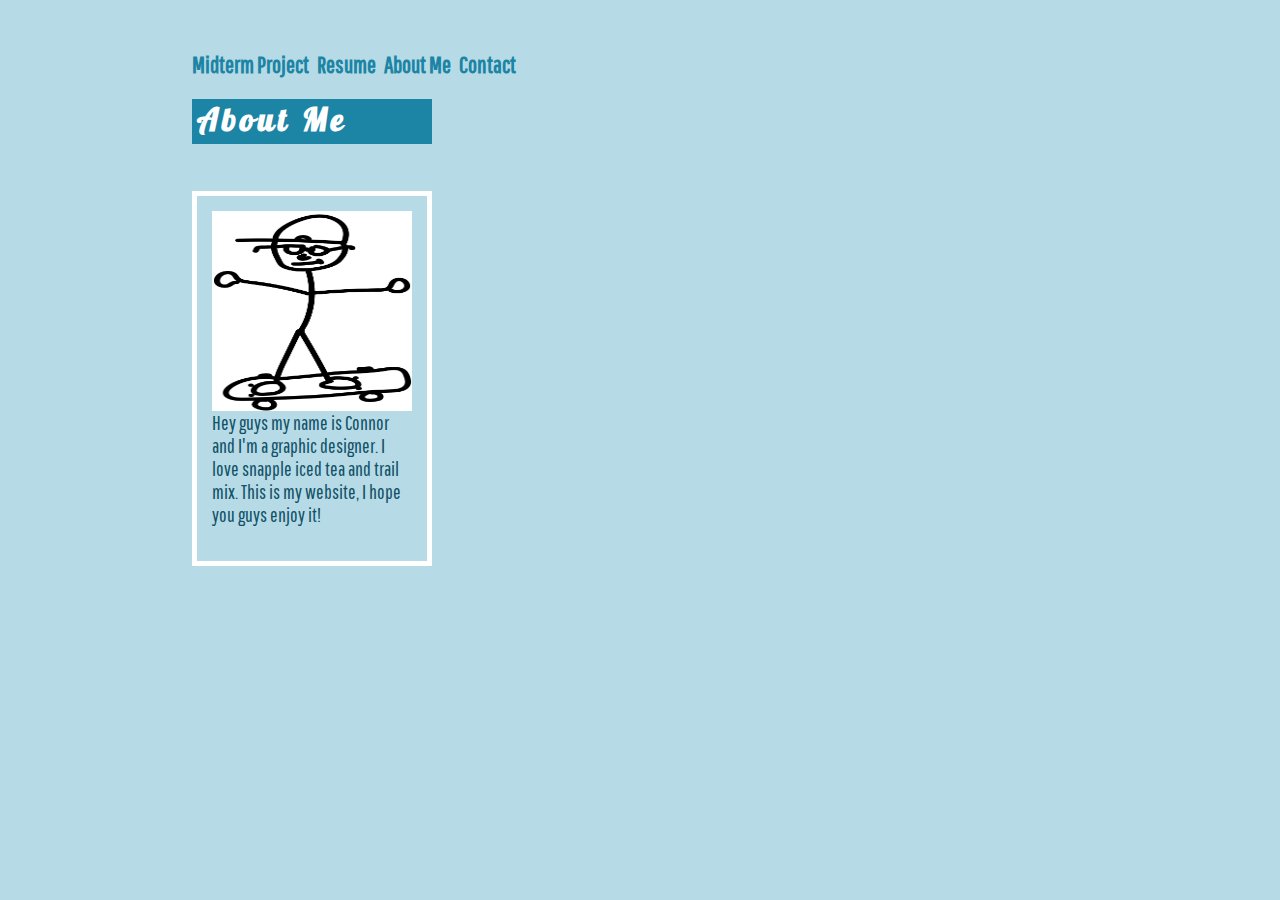
<file: Connor-McAlinn-Website/aboutme.html>
<html>
<head>
<title>Globe Hoppers</title>
<meta charset="utf-8">
<link href="https://fonts.googleapis.com/css?family=Lobster|Pathway+Gothic+One" rel="stylesheet">
<link href="style.css" rel="stylesheet" type="text/css">
</head>

<body>
<a href="globehoppers.html">Midterm Project</a>&nbsp; &nbsp;
<a href="resume.html">Resume</a>&nbsp; &nbsp;
<a href="aboutme.html">About Me</a>&nbsp; &nbsp;
<a href="contact.html">Contact</a>&nbsp; &nbsp;

<h1>About Me</h1>

<div class="mydiv"><img src="guy.jpg" height="200" width="200"

<p>Hey guys my name is Connor and I'm a graphic designer. I love snapple iced tea and trail mix. This is my website, I hope you guys enjoy it!</p>


</body>
</html>
</file>
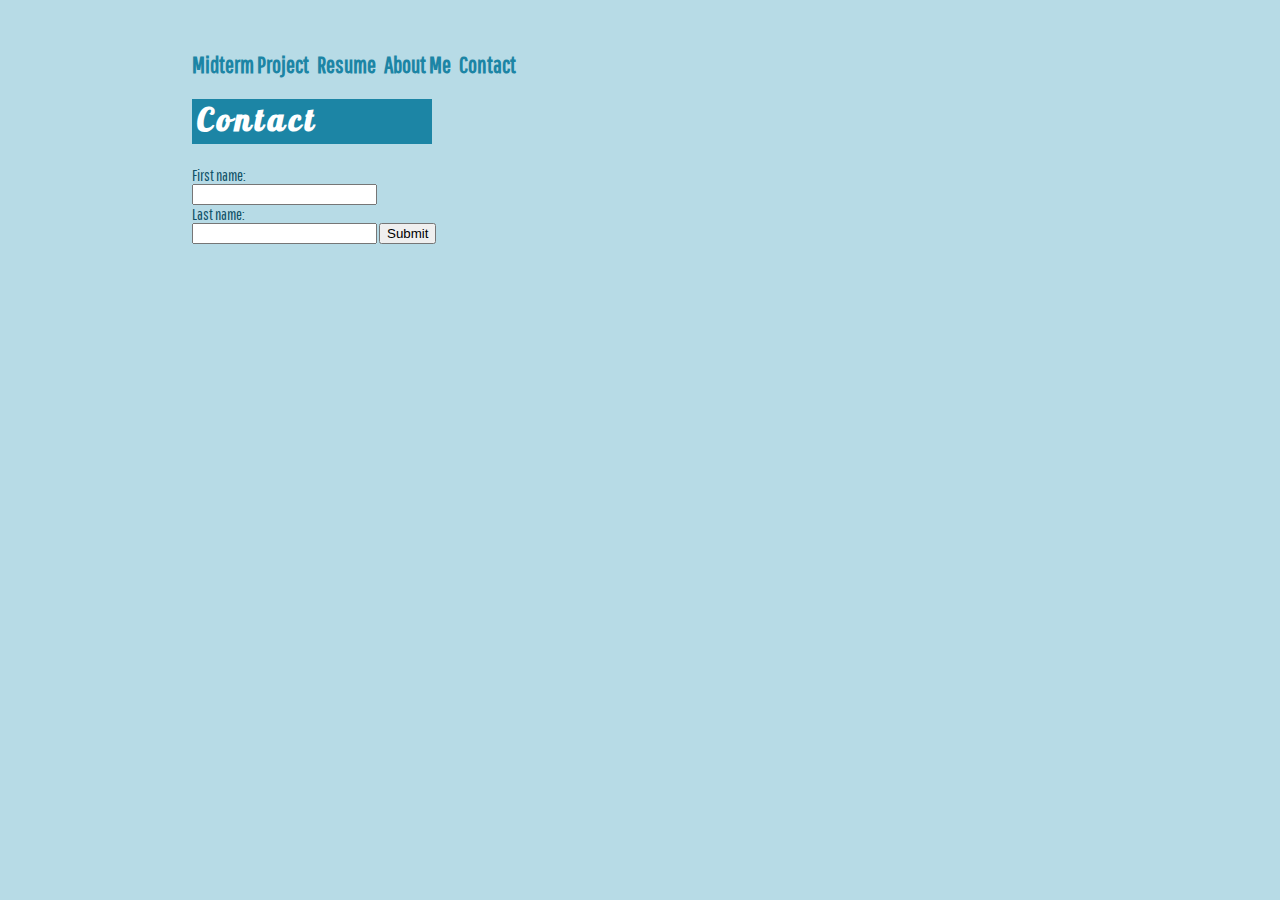
<file: Connor-McAlinn-Website/contact.html>
<html>
<head>
<title>Globe Hoppers</title>
<meta charset="utf-8">
<link href="https://fonts.googleapis.com/css?family=Lobster|Pathway+Gothic+One" rel="stylesheet">
<link href="style.css" rel="stylesheet" type="text/css">
</head>
<a href="globehoppers.html">Midterm Project</a>&nbsp; &nbsp;
<a href="resume.html">Resume</a>&nbsp; &nbsp;
<a href="aboutme.html">About Me</a>&nbsp; &nbsp;
<a href="contact.html">Contact</a>&nbsp; &nbsp;
<body>


<h1>Contact</h1>

<form action="/action_page.php">
  First name:<br>
  <input type="text" name="Connor"><br>
  Last name:<br>
  <input type="text" name="McAlinn">
    <input type="submit" value="Submit">
</form>

<table width="400">
  
 

</body>
</html>
</file>
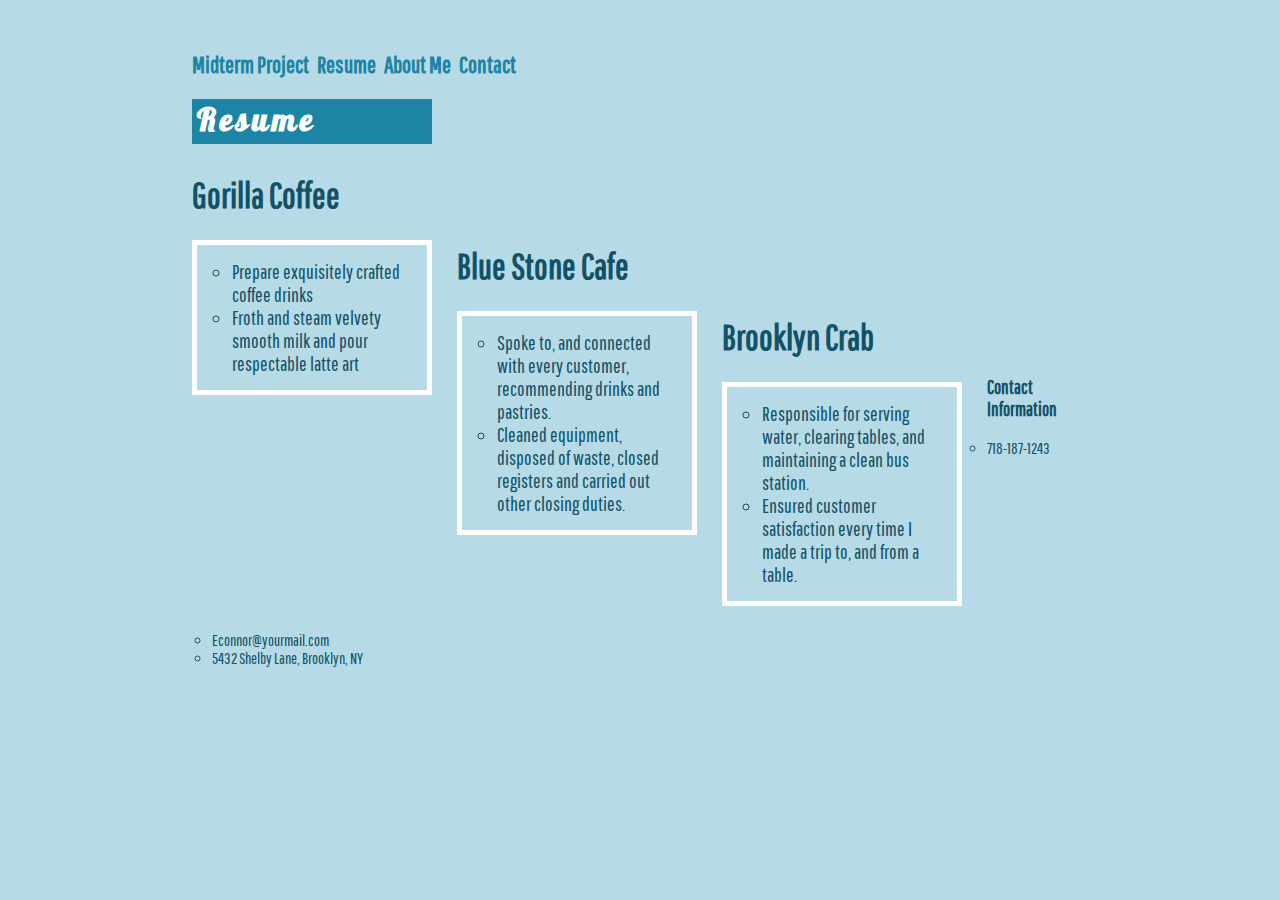
<file: Connor-McAlinn-Website/resume.html>
<html>
<head>
<title>Globe Hoppers</title>
<meta charset="utf-8">
<link href="https://fonts.googleapis.com/css?family=Lobster|Pathway+Gothic+One" rel="stylesheet">
<link href="style.css" rel="stylesheet" type="text/css">
</head>

<body>
<a href="globehoppers.html">Midterm Project</a>&nbsp; &nbsp;
<a href="resume.html">Resume</a>&nbsp; &nbsp;
<a href="aboutme.html">About Me</a>&nbsp; &nbsp;
<a href="contact.html">Contact</a>&nbsp; &nbsp;
<h1>Resume</h1>

<h2>Gorilla Coffee</h2>
<div class="mydiv">
	<ul>
		<li>Prepare exquisitely crafted coffee drinks  </li>
		<li>Froth and steam velvety smooth milk and pour respectable latte art</li>
	<ul>
</div>


<h2>Blue Stone Cafe</h2>
<div class="mydiv">
	<ul>
		<li>Spoke to, and connected with every customer, recommending drinks and pastries. 
 </li>
		<li>Cleaned equipment, disposed of waste, closed registers and carried out other closing duties. 
</li>
	<ul>
</div>

<h2>Brooklyn Crab</h2>
<div class="mydiv">
	<ul>
		<li>Responsible for serving water, clearing tables, and maintaining a clean bus station. 

 </li>
		<li>Ensured customer satisfaction every time I made a trip to, and from a table. 

</li>
	<ul>
</div>
<h3>Contact Information</h3>
<ul>
		<li>718-187-1243

 </li>
		<li>Econnor@yourmail.com 

</li>
	<li>5432 Shelby Lane, Brooklyn, NY

</li>
	<ul>
</body>
</html>
</file>
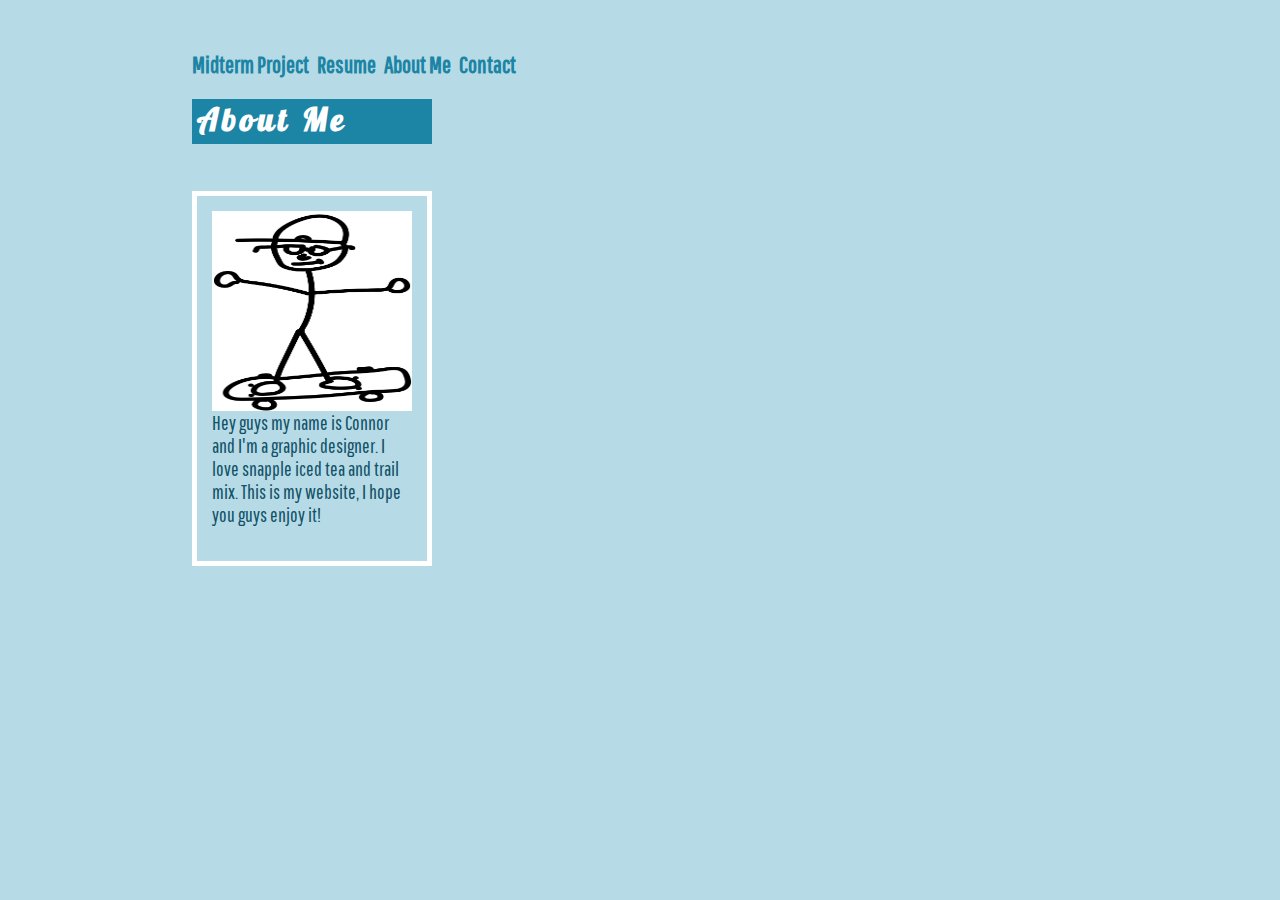
<file: Connor-McAlinn-Website/Connor-McAlinn-Website/aboutme.html>
<html>
<head>
<title>Globe Hoppers</title>
<meta charset="utf-8">
<link href="https://fonts.googleapis.com/css?family=Lobster|Pathway+Gothic+One" rel="stylesheet">
<link href="style.css" rel="stylesheet" type="text/css">
</head>

<body>
<a href="index.html">Midterm Project</a>&nbsp; &nbsp;
<a href="resume.html">Resume</a>&nbsp; &nbsp;
<a href="aboutme.html">About Me</a>&nbsp; &nbsp;
<a href="contact.html">Contact</a>&nbsp; &nbsp;

<h1>About Me</h1>

<div class="mydiv"><img src="guy.jpg" height="200" width="200"

<p>Hey guys my name is Connor and I'm a graphic designer. I love snapple iced tea and trail mix. This is my website, I hope you guys enjoy it!</p>


</body>
</html>
</file>
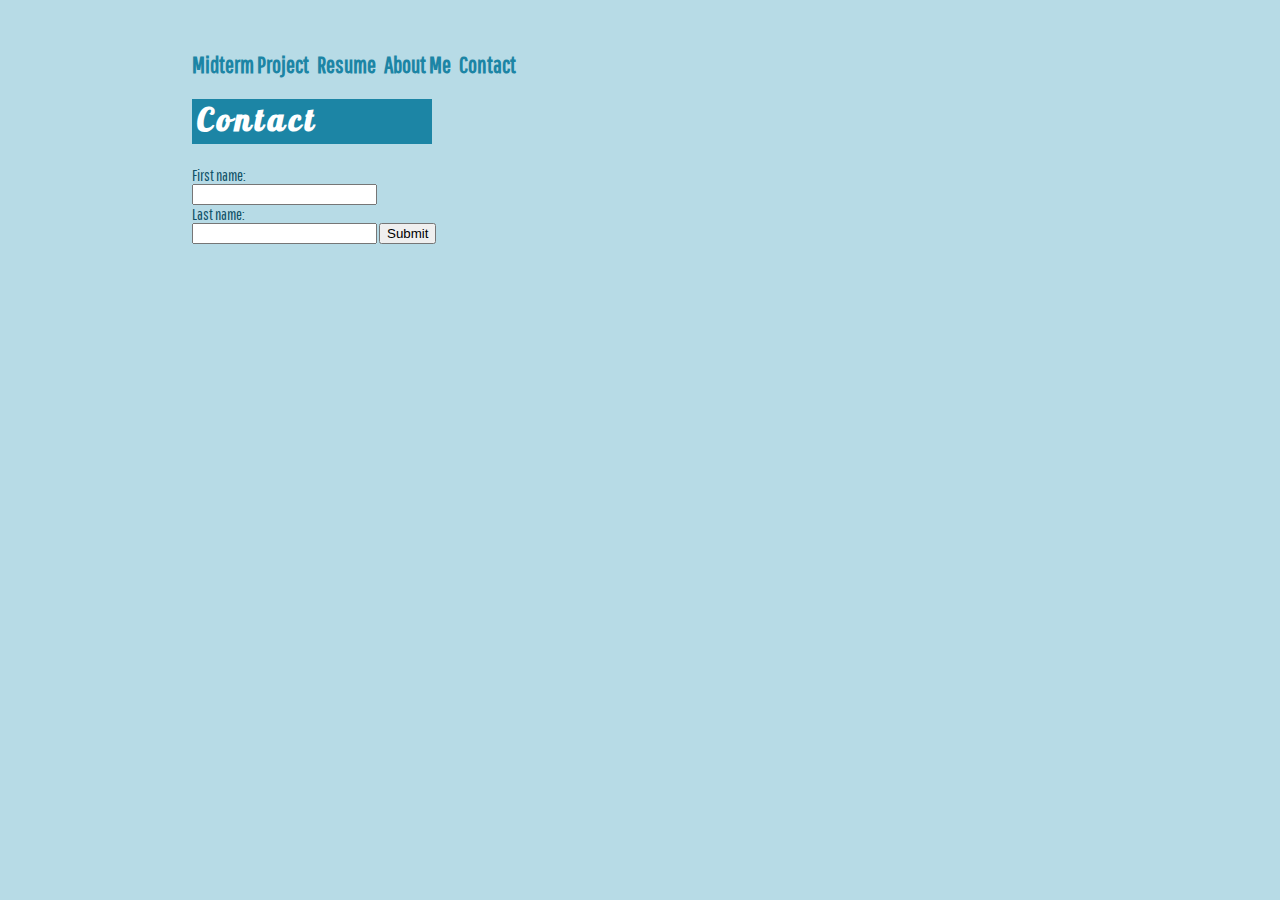
<file: Connor-McAlinn-Website/Connor-McAlinn-Website/contact.html>
<html>
<head>
<title>Globe Hoppers</title>
<meta charset="utf-8">
<link href="https://fonts.googleapis.com/css?family=Lobster|Pathway+Gothic+One" rel="stylesheet">
<link href="style.css" rel="stylesheet" type="text/css">
</head>
<a href="index.html">Midterm Project</a>&nbsp; &nbsp;
<a href="resume.html">Resume</a>&nbsp; &nbsp;
<a href="aboutme.html">About Me</a>&nbsp; &nbsp;
<a href="contact.html">Contact</a>&nbsp; &nbsp;
<body>


<h1>Contact</h1>

<form action="/action_page.php">
  First name:<br>
  <input type="text" name="Connor"><br>
  Last name:<br>
  <input type="text" name="McAlinn">
    <input type="submit" value="Submit">
</form>

<table width="400">
  
 

</body>
</html>
</file>
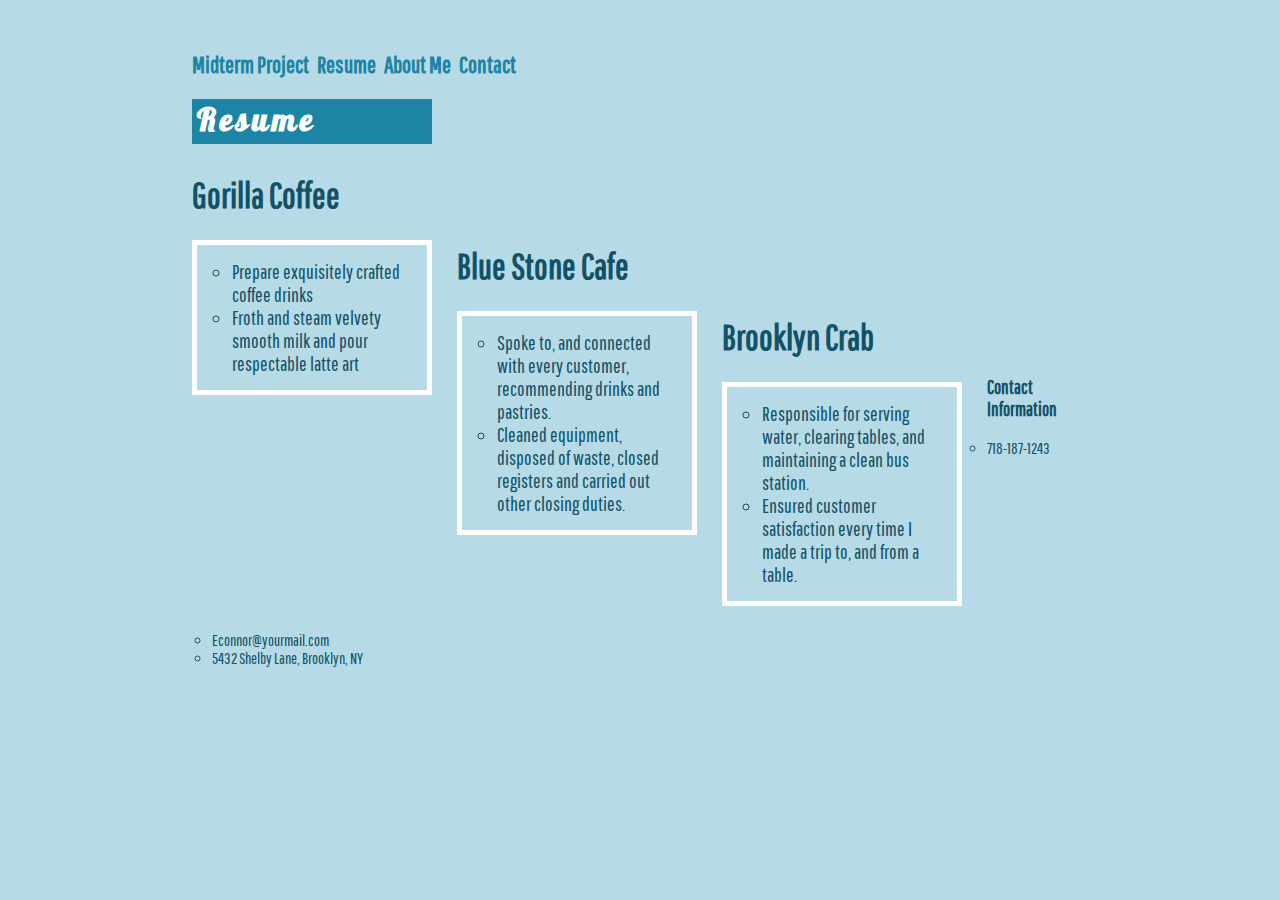
<file: Connor-McAlinn-Website/Connor-McAlinn-Website/resume.html>
<html>
<head>
<title>Globe Hoppers</title>
<meta charset="utf-8">
<link href="https://fonts.googleapis.com/css?family=Lobster|Pathway+Gothic+One" rel="stylesheet">
<link href="style.css" rel="stylesheet" type="text/css">
</head>

<body>
<a href="index.html">Midterm Project</a>&nbsp; &nbsp;
<a href="resume.html">Resume</a>&nbsp; &nbsp;
<a href="aboutme.html">About Me</a>&nbsp; &nbsp;
<a href="contact.html">Contact</a>&nbsp; &nbsp;
<h1>Resume</h1>

<h2>Gorilla Coffee</h2>
<div class="mydiv">
	<ul>
		<li>Prepare exquisitely crafted coffee drinks  </li>
		<li>Froth and steam velvety smooth milk and pour respectable latte art</li>
	<ul>
</div>


<h2>Blue Stone Cafe</h2>
<div class="mydiv">
	<ul>
		<li>Spoke to, and connected with every customer, recommending drinks and pastries. 
 </li>
		<li>Cleaned equipment, disposed of waste, closed registers and carried out other closing duties. 
</li>
	<ul>
</div>

<h2>Brooklyn Crab</h2>
<div class="mydiv">
	<ul>
		<li>Responsible for serving water, clearing tables, and maintaining a clean bus station. 

 </li>
		<li>Ensured customer satisfaction every time I made a trip to, and from a table. 

</li>
	<ul>
</div>
<h3>Contact Information</h3>
<ul>
		<li>718-187-1243

 </li>
		<li>Econnor@yourmail.com 

</li>
	<li>5432 Shelby Lane, Brooklyn, NY

</li>
	<ul>
</body>
</html>
</file>
<file: Connor-McAlinn-Website/style.css>
*{
	box-sizing:border-box;
}
body{
	margin: 50px 15% 50px 15%;
	background-color: #b7dbe6;
	font-family: 'Pathway Gothic One', sans-serif;	
	color:#115268;
	}
h1{
	color: #ffffff;
	background-color: #1c85a5;
	padding: 0 5px 5px 5px;
	width: 240px;
	font-family: 'Lobster', cursive;
	letter-spacing: 4px;
	}
h2{
	font-size: 36px;
	margin-bottom: 0;
	}
.rt-responsive{ 
	max-width:100%; 
	height: auto;
	float: right;
	margin:0 0 25px 25px;
	}
p{
	text-align: justify;
	}
a{
	font-size: 24px;
	font-weight: 600;
	text-decoration: none;
	}
a:link {
   color: #1c85a5;
   }
a:visited {
   color: #a9951a;
   }
a:hover {
   color: #ffffff;
   }
a:active {
   color: #f1f084;
   }
.mydiv{
	font-size: 20px;
	width:240px;
	border: solid 5px #ffffff;
	padding: 15px;
	margin: 25px 25px 25px 0;
	float:left;
	}
ul{
	list-style-type: circle;
	margin:0;
	padding-left:20px;
}
</file>
<file: Connor-McAlinn-Website/Connor-McAlinn-Website/style.css>
*{
	box-sizing:border-box;
}
body{
	margin: 50px 15% 50px 15%;
	background-color: #b7dbe6;
	font-family: 'Pathway Gothic One', sans-serif;	
	color:#115268;
	}
h1{
	color: #ffffff;
	background-color: #1c85a5;
	padding: 0 5px 5px 5px;
	width: 240px;
	font-family: 'Lobster', cursive;
	letter-spacing: 4px;
	}
h2{
	font-size: 36px;
	margin-bottom: 0;
	}
.rt-responsive{ 
	max-width:100%; 
	height: auto;
	float: right;
	margin:0 0 25px 25px;
	}
p{
	text-align: justify;
	}
a{
	font-size: 24px;
	font-weight: 600;
	text-decoration: none;
	}
a:link {
   color: #1c85a5;
   }
a:visited {
   color: #a9951a;
   }
a:hover {
   color: #ffffff;
   }
a:active {
   color: #f1f084;
   }
.mydiv{
	font-size: 20px;
	width:240px;
	border: solid 5px #ffffff;
	padding: 15px;
	margin: 25px 25px 25px 0;
	float:left;
	}
ul{
	list-style-type: circle;
	margin:0;
	padding-left:20px;
}
</file>
